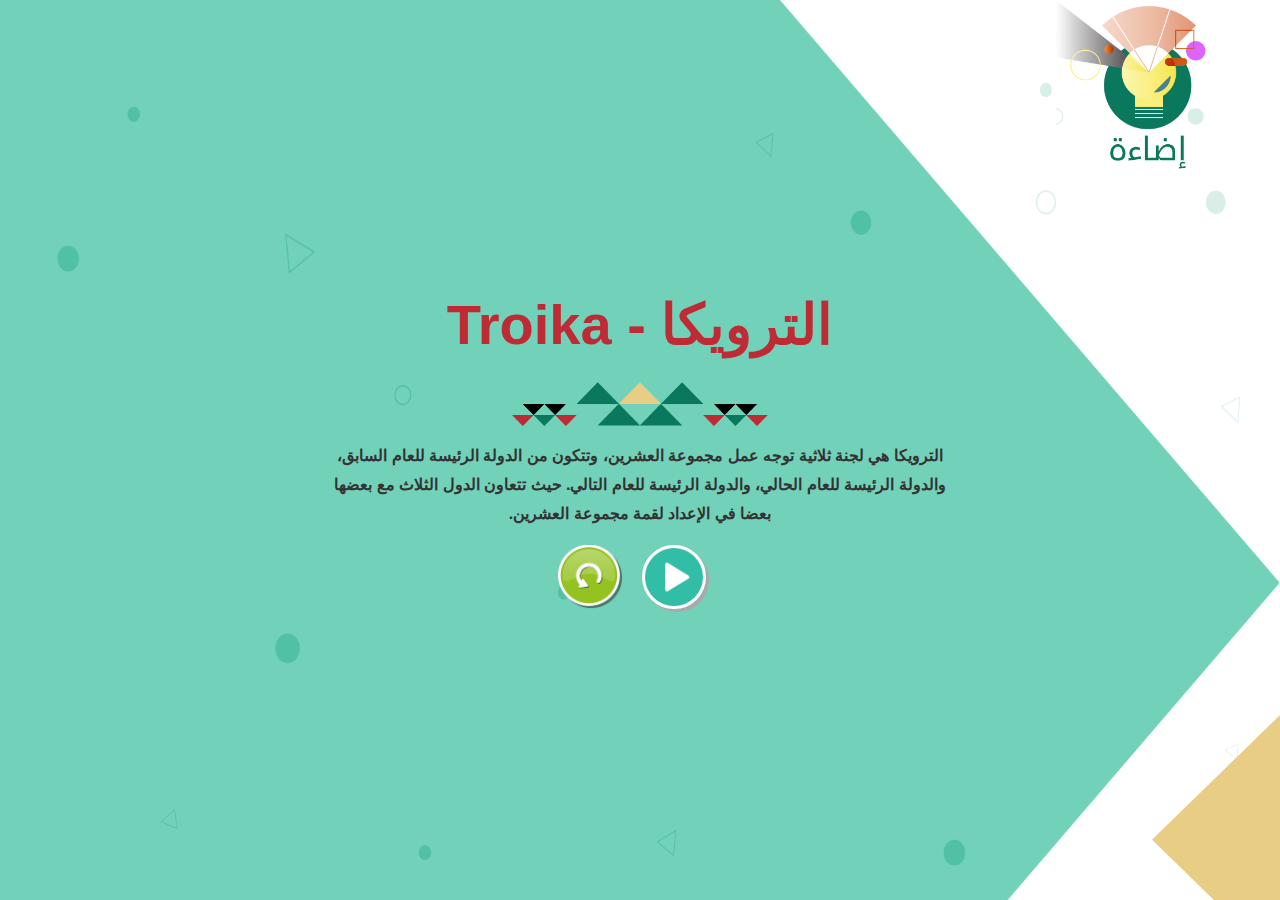
<file: Iknow.html>
﻿<!DOCTYPE html>
<html lang="en">
<head>
    <!-- Required meta tags -->
    <meta charset="utf-8" />

    <meta name="viewport"
          content="width=device-width, initial-scale=1, shrink-to-fit=no" />
    <!--<link rel="shortcut icon" href="#" />-->
    <link rel="stylesheet"
          href="https://stackpath.bootstrapcdn.com/bootstrap/4.5.2/css/bootstrap.min.css"
          integrity="sha384-JcKb8q3iqJ61gNV9KGb8thSsNjpSL0n8PARn9HuZOnIxN0hoP+VmmDGMN5t9UJ0Z"
          crossorigin="anonymous" />
    <!-- Custome CSS -->
 
    <link rel="stylesheet" href="css/style.css" />
    <!--<script src="js/howler.js"></script>-->
    <title>الترويكا</title>
</head>

<body> 
     
    <!-- Main Container -->
    <audio id="audio_ply" controls style="display:none;">
        <source src="sounds/info.mp3" type="audio/ogg">
       
    </audio> 
    <div class="info_game_wrapper">        
            <div class="info_page_icon">
                <img  src="img/info_icon.png" alt="" />
            </div>
            <div class="info_page_bg" style="direction: rtl;">
            <div class="info_bg_text">
                <h1>الترويكا - Troika</h1>
                <img src="img/bar_line.png"  alt="" />
                <p>
                    الترويكا هي لجنة ثلاثية توجه عمل مجموعة العشرين، وتتكون من الدولة
                    الرئيسة للعام السابق، والدولة الرئيسة للعام الحالي، والدولة الرئيسة
                    للعام التالي. حيث تتعاون الدول الثلاث مع بعضها بعضا في الإعداد لقمة
                    مجموعة العشرين.
                </p>
  
            <div class="info_icon_box">
                <a href="">
                    <img id="Play_BTN" src="img/189638.png"
                       style="border-radius: 50px;
        border-style: solid; border-width: 3px; border-color: white; box-shadow: 3px 3px #a9a9a9, inset 0px 2px 3px #fff; " alt=""
                         onclick="document.getElementById('audio_ply').play();" />

                </a> 
                <a id="repeat" href="index.html" class="BTN">
                    <img id="retry-btn" src="img/reload_icon.png" alt="" />
                </a>
               
                  
            </div>
        </div>
    </div>
    <div class="right_arrow_bg_info_page">
        <img
          src="./img/right_arrow_bg.png"
          class="img-fluid"
          alt="Responsive image"
        />
      </div>
    </div>
    <!--JavaScript -->
    <script src="js/jquery-3.1.1.min.js"></script>
    <script src="js/jquery-ui-1.12.1.custom/jquery-ui.min.js"></script>

    <!--<script src="https://code.jquery.com/jquery-3.5.1.slim.min.js"
            integrity="sha384-DfXdz2htPH0lsSSs5nCTpuj/zy4C+OGpamoFVy38MVBnE+IbbVYUew+OrCXaRkfj"
            crossorigin="anonymous"></script>-->
    <script src="https://cdn.jsdelivr.net/npm/popper.js@1.16.1/dist/umd/popper.min.js"
            integrity="sha384-9/reFTGAW83EW2RDu2S0VKaIzap3H66lstart-btnZH81PoYlFhbGU+6BZp6G7niu735Sk7lN"
            crossorigin="anonymous"></script>
    <script src="https://stackpath.bootstrapcdn.com/bootstrap/4.5.2/js/bootstrap.min.js"
            integrity="sha384-B4gt1jrGC7Jh4AgTPSdUtOBvfO8shuf57BaghqFfPlYxofvL8/KUEfYiJOMMV+rV"
            crossorigin="anonymous"></script>
            <script src="js/howler.js"></script>
           
    <script src="js/troik.js"></script>
             
            <!--<script src="js/howler.js"></script>-->
            <script src="js/jquery.ui.touch-punch.min.js"></script>   
 

 
</body>
</html>
</file>
<file: css/style.css>
/* ============================================================================= 
                                    Strat Global Style  
================================================================================ */
* {
  padding: 0;
  margin: 0;
  box-sizing: border-box;
}

html,
body {
  max-width: 100%;
  overflow: hidden;
}

body {
  position: relative;
}

/* game info button on the right side */

.game_info_button {
  position: absolute;
  z-index: 2;
  right: 0;
}

.game_info_button a {
  text-decoration: none;
}

/* arrows img bottom  */
.bottom_line_img {
  width: 60%;
  margin: 2em auto;
}

.bottom_line_img img {
  width: 100%;
}

/* after end the game message */

.final_step_message {
  width: 100%;
  max-width: 100%;
  display: none; /*make it display: (visible) to show it on workflow after the game ended*/
}

.final_step_message h4 {
  text-align: center;
  font-size: 100%;
  color: #0a785c;
  font-weight: 500;
}

.final_step_message a {
  text-decoration: none;
}

.final_step_message a img {
  width: 25%;
  max-width: 100%;
}

/* popup windo message */

.modal {
  background-color: rgba(156, 223, 206, 0.5);
}

.modal-header {
  border-bottom: none;
}

.modal-header h5 {
  color: darkgreen;
}

.modal-header h5 img {
  width: 25%;
}

.modal-body p {
  font-weight: bold;
  font-size: 1em;
  margin: -30px 30px -20px;
}

.modal-footer {
  border-top: none;
  display: flex;
  justify-content: center;
  align-content: center;
}

.modal-footer a img {
  display: inline-block;
  width: 50%;
}

/* /.end global style */

/* ============================================================================= 
                                    Strat xs-screen size  
================================================================================ */

@media (max-width: 576px) {
  /* ----------------------- Start Game Page Style ----------------- */
  .strat_game_wrapper {
    display: grid;
    grid-template-columns: 1fr 2fr 1fr;
  }

  .strat_game_wrapper .left_arrow_bg img {
    width: 100%;
    height: 100vh;
  }

  .strat_game_wrapper .logo_bg {
    text-align: center;
    width: 100%;
    margin: 10em 1em;
  }

  .strat_game_wrapper img.logo {
    width: 100%;
    max-width: 100%;
  }

  .strat_game_wrapper a.start_btn {
    text-decoration: none;
  }

  .strat_game_wrapper a.start_btn img {
    width: 70%;
  }

  .strat_game_wrapper .right_arrow_bg img {
    width: 20%;
    height: 40vh;
    position: absolute;
    bottom: 0;
    right: 0;
  }

  /* /.end Start Game Page Style */

  .game_info_button {
    right: 0;
  }

  .game_info_button a img {
    width: 4em;
  }

  .flag_example_bg {
    margin: 1em auto 0 auto;
    width: 80%;
  }

  .flag_example_bg img {
    width: 100%;
  }

  .flag_container {
    display: grid;
    grid-template-columns: auto auto auto auto auto;
    margin: 0.5em auto;
    padding: 0.9em;
    width: 100%;
    height: 25vh;
    overflow: scroll;
    background-color: #e1e4e4;
  }

  .flag_container .flag_img {
    cursor: pointer;
  }

  .flag_container .flag_img img {
    width: 100%;
    margin: 1em 0;
  }

  /* start text_container style */

  .text_container {
    margin-top: 0em;
    direction: rtl;
    text-align: center;
  }

  .text_container h4 {
    color: #0a785c;
  }

  .text_container h1 {
    color: #be2b34;
  }

  .text_container h1,
  h4 {
    display: inline-block;
    text-align: center;
  }

  .drag_container {
    display: grid;
    grid-template-columns: auto auto auto;
    margin-top: 2.5em;
  }

  .drag_container .drag_box {
    position: relative;
  }

  .drag_container .drag_box span {
    position: absolute;
    top: -20%;
    left: 20%;
    display: inline-block;
    background-color: #fff;
    width: 60%;
    height: 40%;
    border-radius: 10%;
  }

  .drag_container .drag_box span.yellow {
    top: 0%;
    left: 15%;
    border: 2px solid #e9ce84;
  }

  .drag_container .drag_box span.green {
    border: 2px solid #0a785c;
  }

  .drag_container .drag_box span.red {
    top: 0%;
    left: 25%;
    border: 2px solid #be2b34;
  }

  .bottom_line_img {
    width: 50%;
    margin: 1em auto;
  }

  .modal-content {
    width: 80%;
    margin: 0 auto;
  }

  .modal-body p {
    font-size: 0.9em;
    font-weight: normal;
  }

  .modal-footer a img {
    display: inline-block;
    width: 40%;
  }

  /* ------------------------- Start info Page Style ---------------------- */
  .info_page_icon {
    position: absolute;
    top: 1em;
    right: 1em;
  }

  .info_page_icon img {
    display: inline-block;
    width: 5em;
  }

  .info_page_bg {
    background-image: url(../img/info_bg.png);
    background-size: cover;
    background-repeat: no-repeat;
    height: 100vh;
    display: flex;
    flex-direction: row;
    justify-content: center;
    align-items: center;
  }

  .info_page_bg .info_bg_text {
    text-align: center;
    width: 90%;
  }

  .info_page_bg .info_bg_text h1 {
    color: #be2b34;
    font-weight: bold;
    font-size: 2em;
  }

  .info_bg_text > img {
    display: inline-block;
    width: 40%;
    margin: 1em auto;
  }

  .info_page_bg .info_bg_text p {
    color: #333;
    font-weight: bold;
    font-size: 0.9em;
    line-height: 1.7em;
  }

  .info_page_bg .info_icon_box a {
    text-decoration: none;
  }

  .info_page_bg .info_icon_box a img {
    display: inline-block;
    width: 15%;
    margin-left: 1em;
  }

  .right_arrow_bg_info_page {
    position: absolute;
    bottom: 0;
    right: 0;
    width: 30%;
  }
}

/* /.end xs-small screen */

/* ============================================================================ 
                                    Strat sm-screen size  
=============================================================================== */

@media (min-width: 576px) {
  /* ----------------------- Start Game Page Style ----------------- */
  .strat_game_wrapper {
    display: grid;
    grid-template-columns: 1fr 2fr 1fr;
  }

  .strat_game_wrapper .left_arrow_bg img {
    width: 100%;
    height: 100vh;
  }

  .strat_game_wrapper .logo_bg {
    text-align: center;
    width: 50%;
    margin: 5em auto;
  }

  .strat_game_wrapper img.logo {
    width: 100%;
    max-width: 100%;
  }

  .strat_game_wrapper a.start_btn {
    text-decoration: none;
  }

  .strat_game_wrapper a.start_btn img {
    width: 56%;
  }

  .strat_game_wrapper .right_arrow_bg img {
    width: 20%;
    height: 40vh;
    position: absolute;
    bottom: 0;
    right: 0;
  }

  /* /.end Start Game Page Style */

  /* ----------------------- Start Game Board Page Style ----------------- */

  .game_info_button {
    right: -40px;
  }

  .game_info_button a img {
    width: 4em;
  }

  .flag_example_bg {
    margin-top: 0.9em;
  }

  .flag_example_bg img {
    width: 100%;
  }

  .flag_container {
    display: grid;
    grid-template-columns: auto auto auto auto auto;
    margin: 0.8em auto;
    padding: 0.5em;
    width: 100%;
    height: 50vh;
    overflow: scroll;
    background-color: #e1e4e4;
  }

  .flag_container .flag_img {
    cursor: pointer;
  }

  .flag_container .flag_img img {
    width: 100%;
    margin: 1em 0;
  }

  /* start text_container style */

  .text_container {
    margin-top: 1em;
    direction: rtl;
    text-align: center;
  }

  .text_container h4 {
    color: #0a785c;
    font-weight: bold;
    margin-bottom: -1px;
  }

  .text_container h1 {
    color: #be2b34;
    font-size: 300%;
    font-weight: bold;
    margin: 0;
  }

  .drag_container {
    display: grid;
    grid-template-columns: auto auto auto;
    margin-top: 2em;
  }

  .drag_container .drag_box {
    position: relative;
  }

  .drag_container .drag_box span {
    position: absolute;
    top: -20%;
    left: 20%;
    display: inline-block;
    background-color: #fff;
    width: 60%;
    height: 40%;
    border-radius: 10%;
  }

  .drag_container .drag_box span.yellow {
    top: 0%;
    left: 15%;
    border: 2px solid #e9ce84;
  }

  .drag_container .drag_box span.green {
    border: 2px solid #0a785c;
  }

  .drag_container .drag_box span.red {
    top: 0%;
    left: 25%;
    border: 2px solid #be2b34;
  }

  .bottom_line_img {
    width: 50%;
    margin: 0.5em auto;
  }

  .final_step_message h4 {
    text-align: center;
    font-size: 70%;
    color: #0a785c;
    font-weight: 500;
    margin-top: 0.7em;
  }

  .final_step_message a img {
    width: 20%;
    max-width: 100%;
    margin: -0.5em auto 0 auto;
  }

  .modal-content {
    width: 80%;
    margin: 0 auto;
  }

  .modal-body p {
    font-size: 0.9em;
    font-weight: normal;
  }

  .modal-footer a img {
    display: inline-block;
    width: 40%;
  }

  /* ------------------------- Start Info Page Style ---------------------- */
  .info_page_icon {
    position: absolute;
    top: 1em;
    right: 2em;
  }

  .info_page_icon img {
    display: inline-block;
    width: 4em;
  }

  .info_page_bg {
    background-image: url(../img/info_bg.png);
    background-size: 100% 100vh;
    background-repeat: no-repeat;
    height: 100vh;
    display: flex;
    flex-direction: row;
    justify-content: center;
    align-items: center;
  }

  .info_page_bg .info_bg_text {
    text-align: center;
    width: 60%;
  }

  .info_page_bg .info_bg_text h1 {
    color: #be2b34;
    font-weight: bold;
    font-size: 2em;
  }

  .info_bg_text > img {
    display: inline-block;
    width: 40%;
    margin: 1em auto;
  }

  .info_page_bg .info_bg_text p {
    color: #333;
    font-weight: bold;
    font-size: 0.9em;
  }

  .info_page_bg .info_icon_box a {
    text-decoration: none;
  }

  .info_page_bg .info_icon_box a img {
    display: inline-block;
    width: 10%;
    margin-right: 1em;
  }

  .right_arrow_bg_info_page {
    position: absolute;
    bottom: 0;
    right: 0;
    width: 10%;
  }
}

/* /.end sm-small screen */

/* ============================================================================ 
                                    Strat lg-screen size  
=============================================================================== */

@media (min-width: 992px) {
  /* ----------------------- Start Game Page Style ----------------- */
  .strat_game_wrapper {
    display: grid;
    grid-template-columns: 1fr 2fr 1fr;
  }

  .strat_game_wrapper .left_arrow_bg img {
    width: 100%;
    height: 100vh;
  }

  .strat_game_wrapper .logo_bg {
    text-align: center;
    width: 80%;
    margin: 8em auto;
  }

  .strat_game_wrapper img.logo {
    width: 100%;
  }

  .strat_game_wrapper a.start_btn {
    text-decoration: none;
  }

  .strat_game_wrapper a.start_btn img {
    width: 40%;
  }

  .strat_game_wrapper .right_arrow_bg img {
    width: 20%;
    height: 40vh;
    position: absolute;
    bottom: 0;
    right: 0;
  }

  /* /.end Start Game Page Style */

  /* ------------------------ Start Game Board Page Style -------------- */

  .game_info_button a img {
    width: 50%;
  }

  .flag_example_bg {
    margin: 1em auto;
    width: 70%;
  }

  .flag_example_bg img {
    width: 100%;
  }

  .flag_container {
    display: grid;
    grid-template-columns: auto auto auto auto auto;
    margin-top: 0em;
    padding: 1em;
    width: 100%;
    height: auto;
    overflow: auto;
    background-color: #e1e4e4;
  }

  .flag_container .flag_img {
    cursor: pointer;
  }

  .flag_container .flag_img img {
    width: 100%;
    margin: 1em 0;
  }

  /* start text_container style */

  .text_container {
    margin-top: 4em;
    direction: rtl;
    text-align: center;
  }

  .text_container h4 {
    color: #0a785c;
    font-weight: bold;
    font-size: 200%;
  }

  .text_container h1 {
    color: #be2b34;
    font-size: 6em;
    font-weight: bold;
    margin: -0.3em 0 0.2em 0;
  }

  .drag_container {
    display: grid;
    grid-template-columns: auto auto auto;
    margin-top: 7em;
  }

  .drag_container .drag_box {
    position: relative;
  }

  .drag_container .drag_box span {
    position: absolute;
    top: -20%;
    left: 20%;
    display: inline-block;
    background-color: #fff;
    width: 60%;
    height: 40%;
    border-radius: 10%;
  }

  .drag_container .drag_box span.yellow {
    top: 0%;
    left: 15%;
    border: 2px solid #e9ce84;
  }

  .drag_container .drag_box span.green {
    border: 2px solid #0a785c;
  }

  .drag_container .drag_box span.red {
    top: 0%;
    left: 25%;
    border: 2px solid #be2b34;
  }

  .final_step_message h4 {
    text-align: center;
    font-size: 100%;
    color: #0a785c;
    font-weight: 500;
    margin-top: 0.7em;
  }

  .final_step_message a img {
    width: 30%;
    max-width: 100%;
    margin: 1em auto 0 auto;
  }

  .modal-footer a img {
    display: inline-block;
    width: 50%;
  }

  /* ------------------------- Start info Page Style ---------------------- */
  .info_page_icon {
    position: absolute;
    top: 0;
    right: 4em;
  }

  .info_page_icon img {
    display: inline-block;
    width: 10em;
  }

  .info_page_bg {
    background-image: url(../img/info_bg.png);
    background-size: 100% 100vh;
    background-repeat: no-repeat;
    height: 100vh;
    display: flex;
    flex-direction: row;
    justify-content: center;
    align-items: center;
  }

  .info_page_bg .info_bg_text {
    text-align: center;
    width: 50%;
    align-items: center;
  }

  .info_page_bg .info_bg_text h1 {
    color: #be2b34;
    font-weight: bold;
    font-size: 3.5em;
  }

  .info_bg_text > img {
    display: inline-block;
    width: 40%;
    margin: 1em auto;
  }

  .info_page_bg .info_bg_text p {
    color: #333;
    font-weight: bold;
    font-size: 1em;
    line-height: 1.8em;
  }

  .info_page_bg .info_icon_box a {
    text-decoration: none;
  }

  .info_page_bg .info_icon_box a img {
    display: inline-block;
    width: 10%;
    margin-right: 1em;
  }

  .right_arrow_bg_info_page {
    position: absolute;
    bottom: 0;
    right: 0;
    width: 10%;
  }

  /* /.end game board style */
}

@media only screen and (min-device-width: 768px) and (max-device-width: 1024px) and (orientation: portrait) {
  .game_info_button {
    right: -20px;
  }
  .flag_container {
    display: grid;
    grid-template-columns: auto auto auto auto auto;
    margin: 0.8em auto;
    padding: 0.5em;
    width: 100%;
    height: auto;
    overflow: scroll;
    background-color: #e1e4e4;
  }
  .drag_container {
    display: grid;
    grid-template-columns: auto auto auto;
    margin-top: 3em !important;
  }
}
</file>
